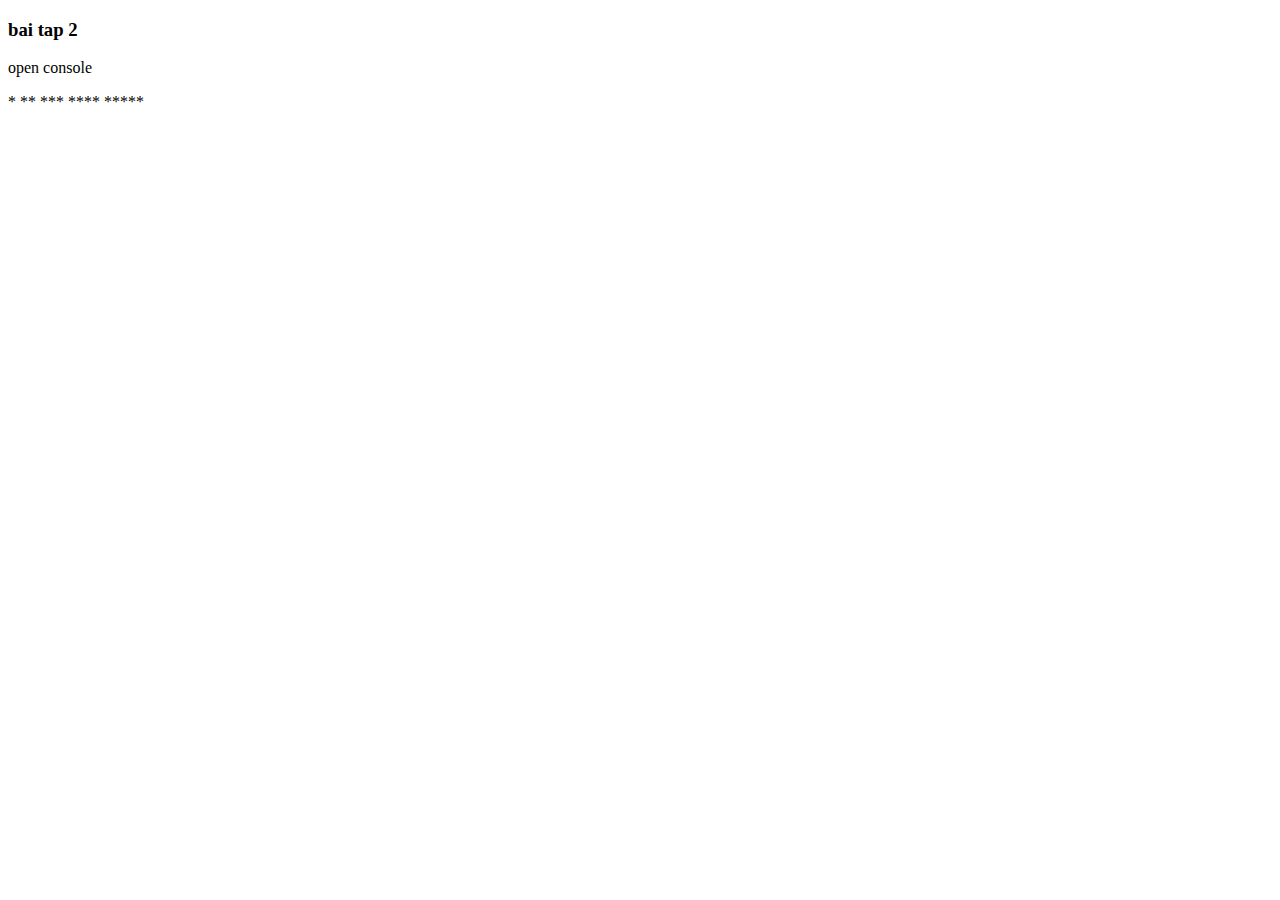
<file: bai2/index.html>
<!DOCTYPE html>
<html lang="en">
  <head>
    <meta charset="UTF-8" />
    <meta name="viewport" content="width=device-width, initial-scale=1.0" />
    <title>Document</title>
  </head>
  <body>
    <div>
      <h3>bai tap 2</h3>
      <p>open console</p>
    </div>
    <script>
      function numberOneTriangle(length) {
        var dong = "";
        for (var i = 1; i <= length; i++) {
          for (var j = 1; j <= i; j++) {
            dong += "*";
          }
          dong += "\n";
        }
        return dong + "\n";
      }
      console.log(numberOneTriangle(5));
      document.write(numberOneTriangle(5));
    </script>
  </body>
</html>
</file>
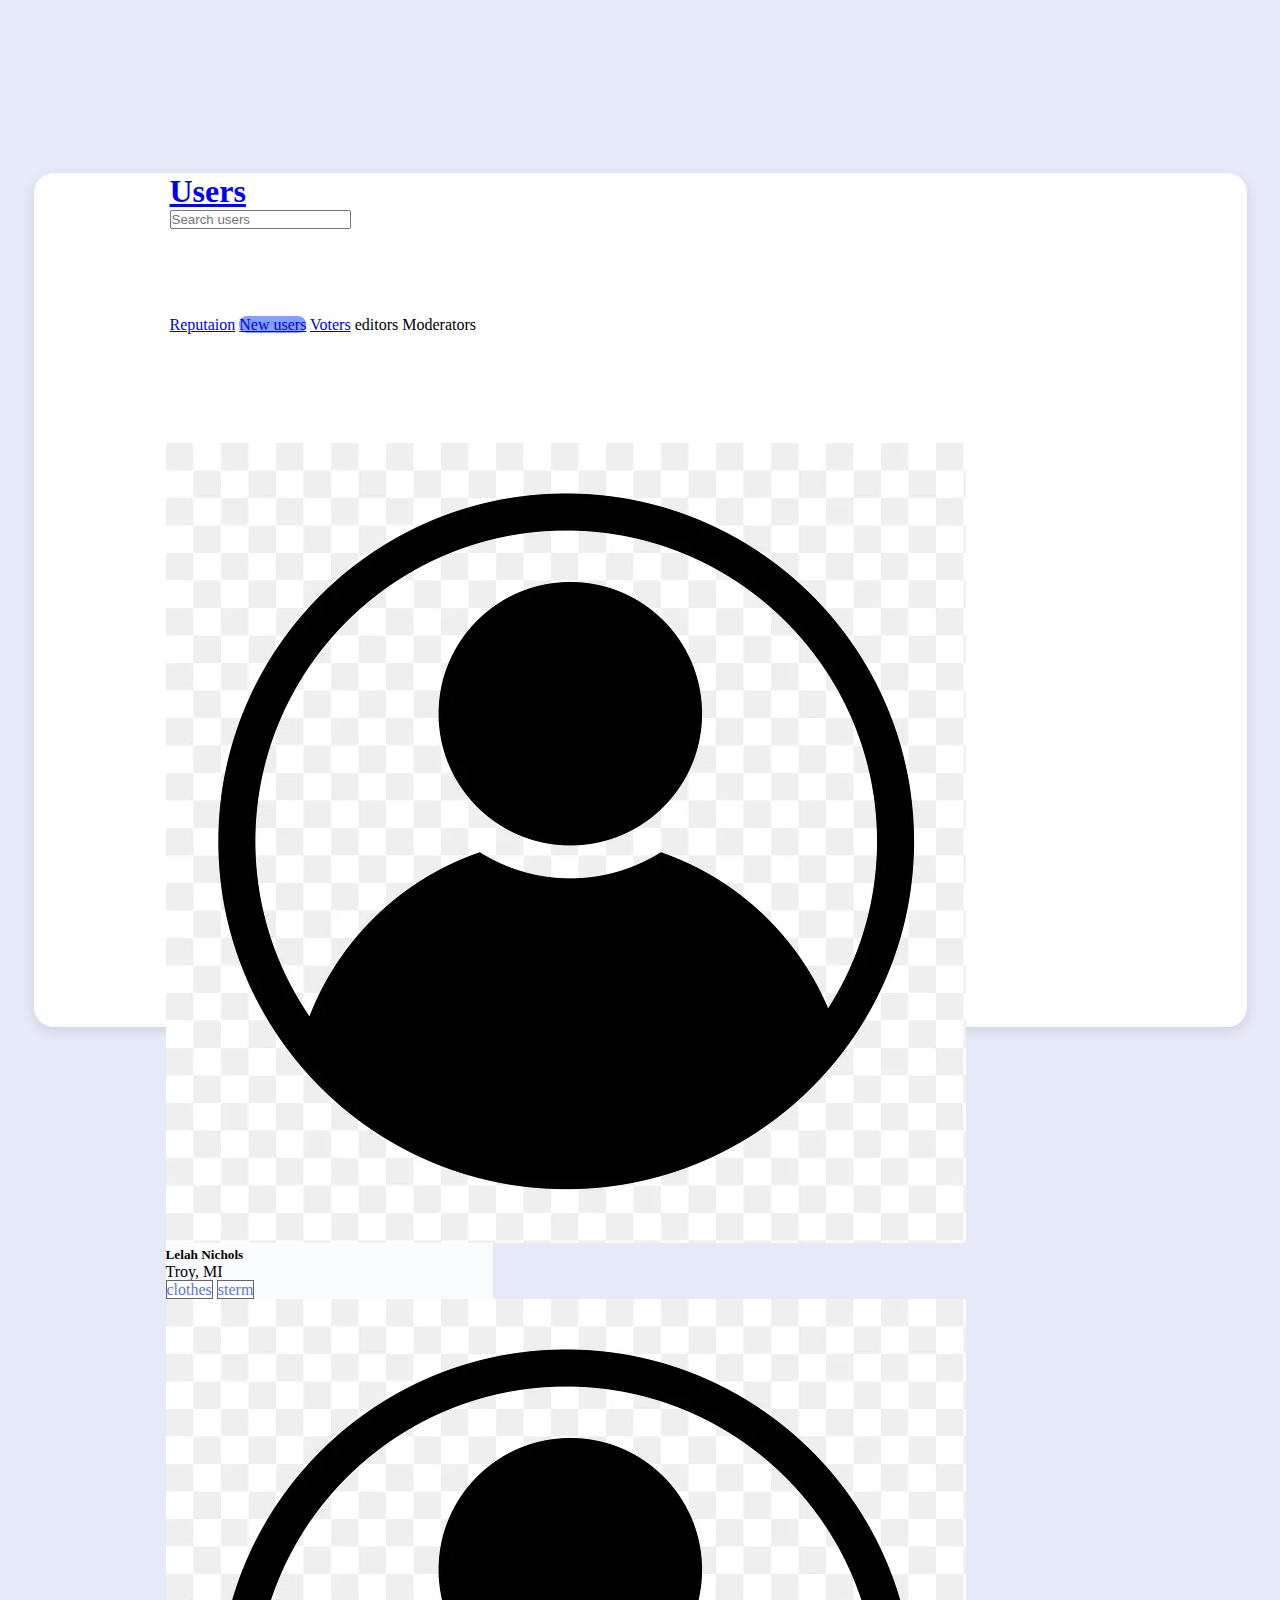
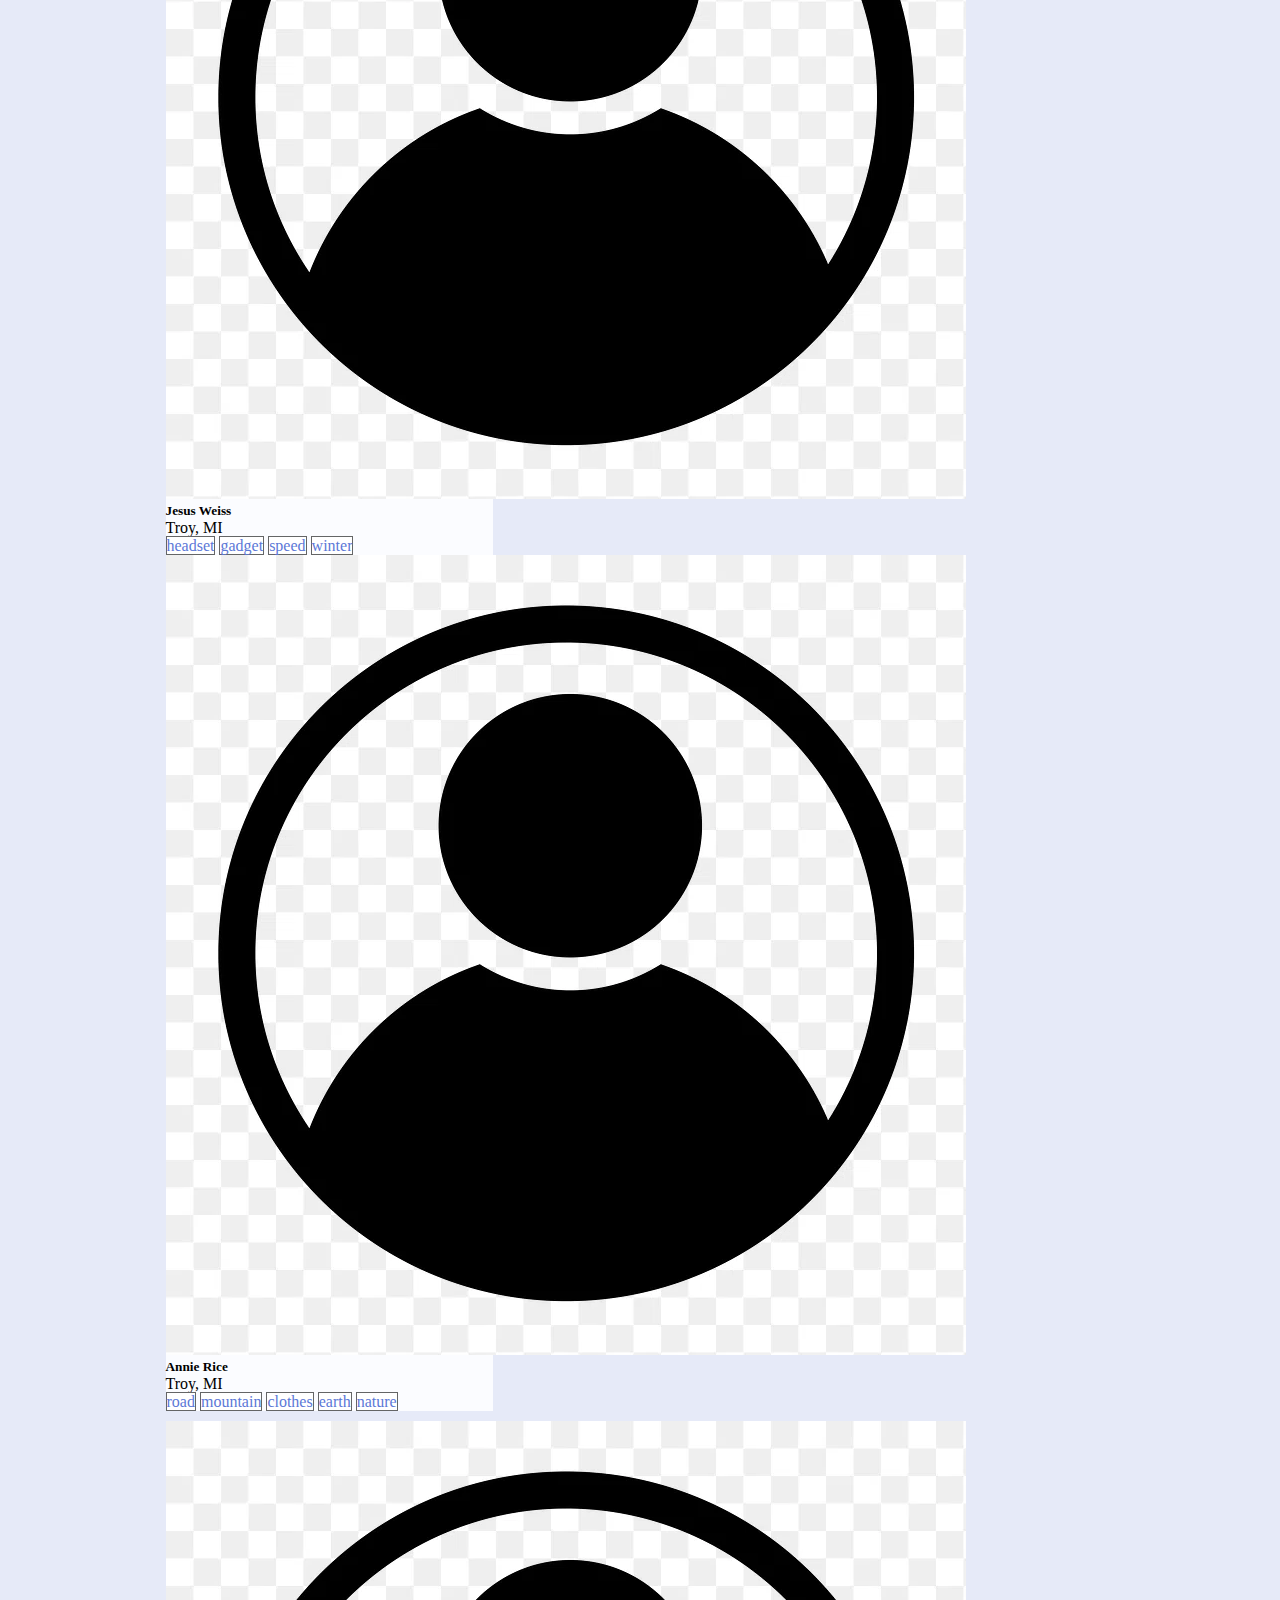
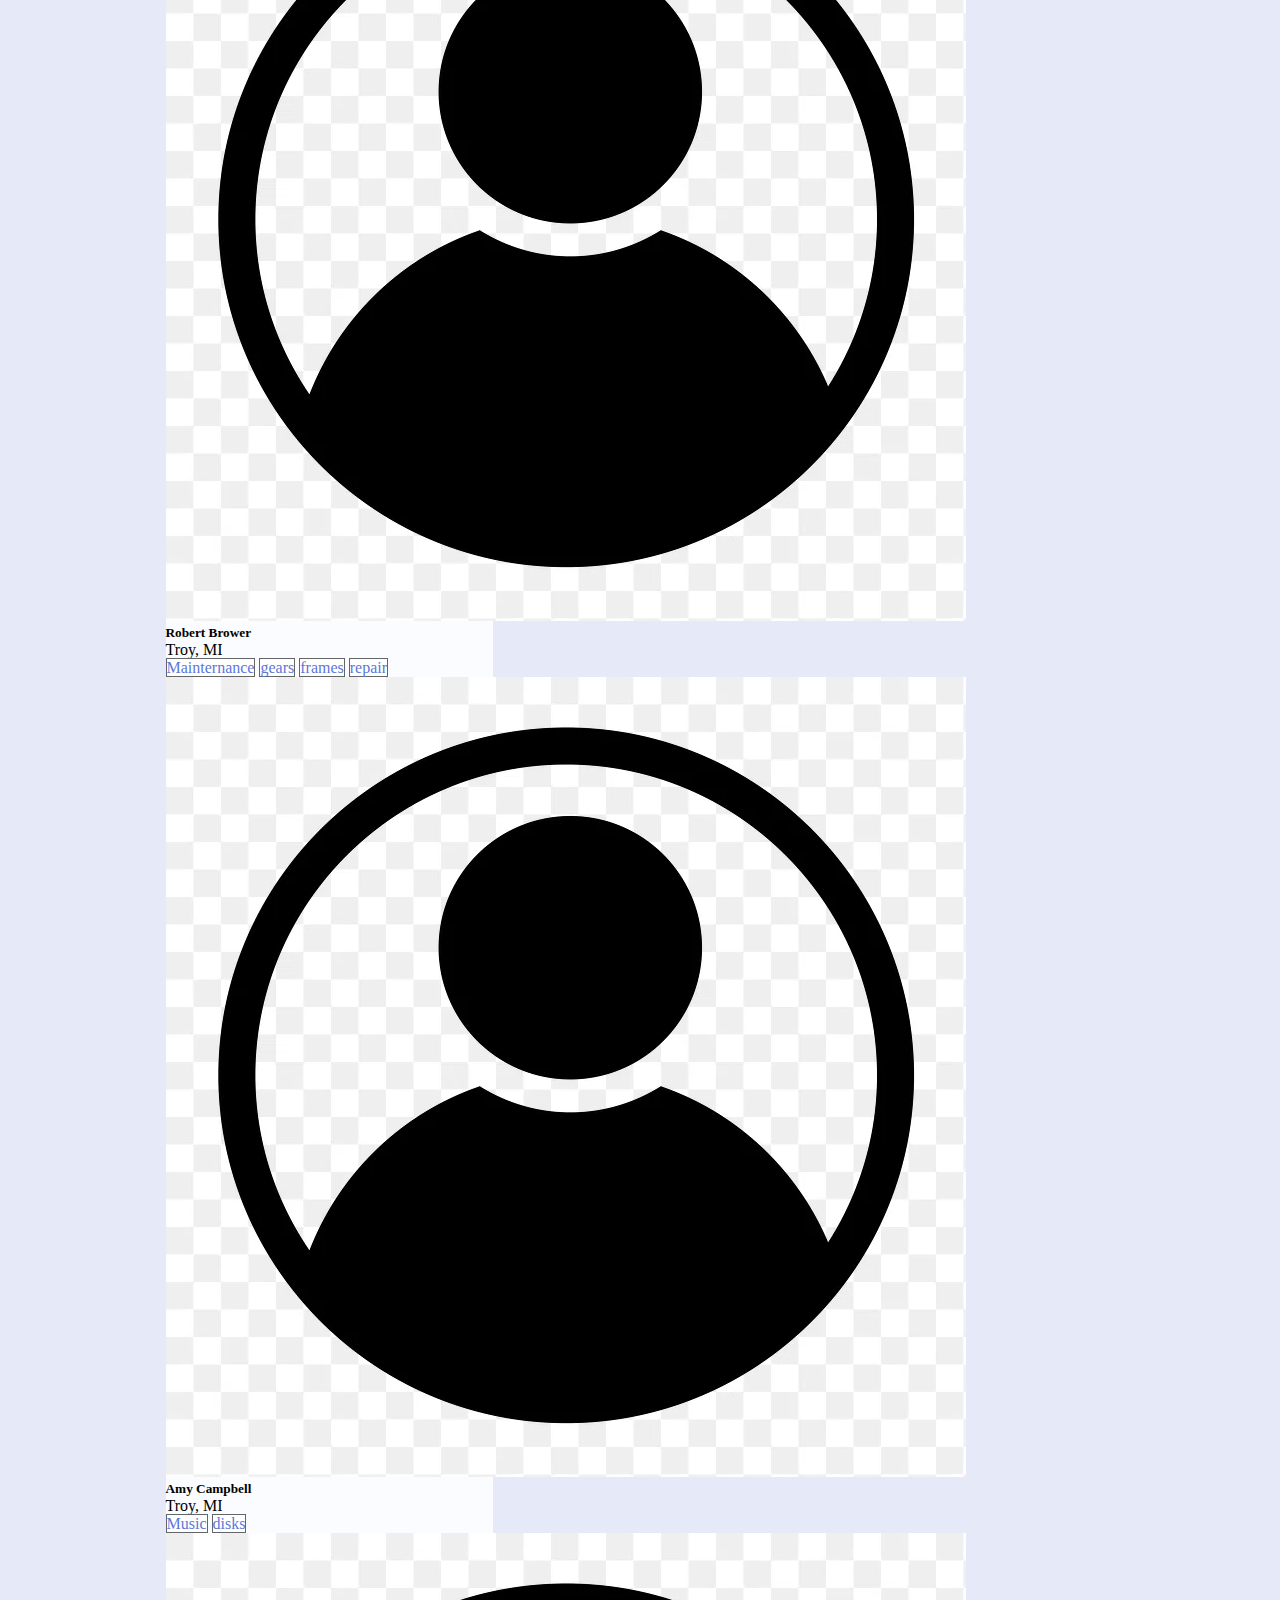
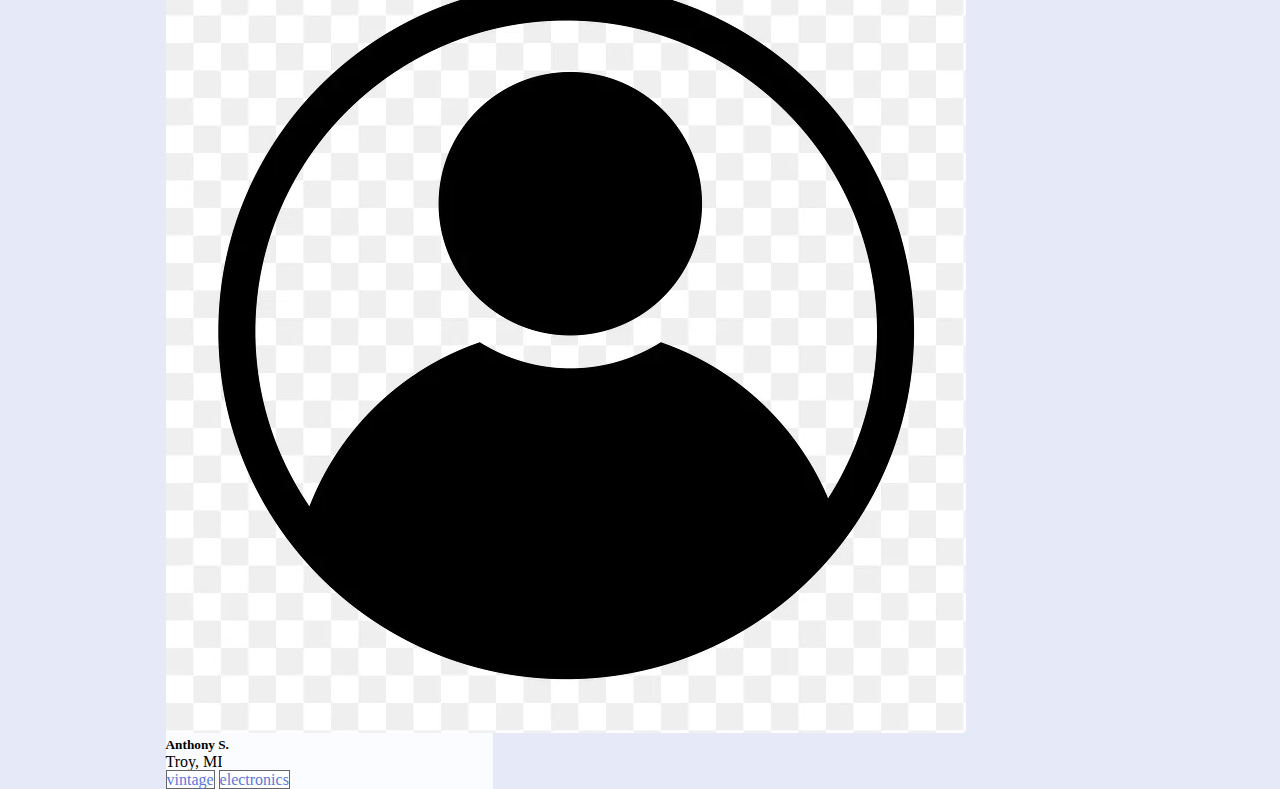
<file: bootstrap.html>
<!DOCTYPE html>
<html lang="en">
  <head>
    <meta charset="UTF-8" />
    <meta name="viewport" content="width=device-width, initial-scale=1.0" />
    <title>bootstrap</title>
    <link
      href="https://cdn.jsdelivr.net/npm/bootstrap@5.0.2/dist/css/bootstrap.min.css"
      rel="stylesheet"
      integrity="sha384-EVSTQN3/azprG1Anm3QDgpJLIm9Nao0Yz1ztcQTwFspd3yD65VohhpuuCOmLASjC"
      crossorigin="anonymous"
    />
    <link rel="stylesheet" href="stylesheet.css" />
  </head>
  <body>
    <div class="interface">
    <nav class="p-md navbar navbar-expand-lg navbar-light bg-transparent"style="padding-left:136px">
      <div>
        <a class="navbar-brand" href="#">
            <h1 style="margin-top: 40px;"><strong>Users</strong></h1>
          </a>
          <form class="form-inline">
            <input
              class="form-control mr-sm-2"
              type="search"
              placeholder="Search users"
              aria-label="Search"
            />
          </form>
      </div>
      <div class="collapse navbar-collapse justify-content-end" id="navbarNavAltMarkup" style="margin-top: 87px;">
        <div class="navbar-nav" style="padding-right: 100px;">
          <a class="nav-link" aria-current="page" href="#">Reputaion</a>
          <a class="nav-link active" href="#">New users</a>
          <a class="nav-link" href="#">Voters</a>
          <a class="nav-link">editors</a>
          <a class="nav-link">Moderators</a>
        </div>
  
    </nav>
    <section>
        <div class="row gx-5" style="margin-left: 132px; margin-top: 109px;">
            <div class="card col-md-4 mb-3 " style="max-width: 327px;">
                <div class="row g-0">
                  <div class="col-md-4">
                    <img src="assest/cHJpdmF0ZS9sci9pbWFnZXMvd2Vic2l0ZS8yMDIzLTAxL3JtNjA5LXNvbGlkaWNvbi13LTAwMi1wLnBuZw.webp" class="img-fluid rounded-circle" alt="...">
                  </div>
                  <div class="col-md-8">
                    <div class="card-body">
                      <h5 class="card-title"><strong>Lelah Nichols</strong></h5>
                      <p class="card-text">Troy, MI</p>
                      <span class="badge rounded-pill ">clothes</span>
                      <span class="badge rounded-pill ">sterm</span>
                    </div>
                  </div>
                </div>
            </div>
            <div class="card col-md-4 mb-3 " style="max-width: 327px;">
                <div class="row g-0">
                  <div class="col-md-4">
                    <img src="assest/cHJpdmF0ZS9sci9pbWFnZXMvd2Vic2l0ZS8yMDIzLTAxL3JtNjA5LXNvbGlkaWNvbi13LTAwMi1wLnBuZw.webp" class="img-fluid rounded-circle" alt="...">
                  </div>
                  <div class="col-md-8">
                    <div class="card-body">
                      <h5 class="card-title"><strong>Jesus Weiss</strong></h5>
                      <p class="card-text">Troy, MI</p>
                      <span class="badge rounded-pill ">headset</span>
                      <span class="badge rounded-pill ">gadget</span>
                      <span class="badge rounded-pill ">speed</span>
                      <span class="badge rounded-pill ">winter</span>
                    </div>
                  </div>
                </div>
            </div>  
            <div class="card col-md-4 mb-3 " style="max-width: 327px;">
                <div class="row g-0">
                  <div class="col-md-4">
                    <img src="assest/cHJpdmF0ZS9sci9pbWFnZXMvd2Vic2l0ZS8yMDIzLTAxL3JtNjA5LXNvbGlkaWNvbi13LTAwMi1wLnBuZw.webp" class="img-fluid rounded-circle" alt="...">
                  </div>
                  <div class="col-md-8">
                    <div class="card-body">
                      <h5 class="card-title"><strong>Annie Rice</strong></h5>
                      <p class="card-text">Troy, MI</p>
                      <span class="badge rounded-pill ">road</span>
                      <span class="badge rounded-pill ">mountain</span>
                      <span class="badge rounded-pill ">clothes</span>
                      <span class="badge rounded-pill ">earth</span>
                      <span class="badge rounded-pill ">nature</span>
                    </div>
                  </div>
                </div>
            </div>   
        </div>
        <div class="row gx-5" style="margin-left: 132px; margin-top: 10px;">
            <div class="card col-md-4 mb-3" style="max-width: 327px;">
                <div class="row g-0">
                  <div class="col-md-4">
                    <img src="assest/cHJpdmF0ZS9sci9pbWFnZXMvd2Vic2l0ZS8yMDIzLTAxL3JtNjA5LXNvbGlkaWNvbi13LTAwMi1wLnBuZw.webp" class="img-fluid rounded-circle" alt="...">
                  </div>
                  <div class="col-md-8">
                    <div class="card-body">
                      <h5 class="card-title"><strong>Robert Brower</strong></h5>
                      <p class="card-text">Troy, MI</p>
                      <span class="badge rounded-pill ">Mainternance</span>
                      <span class="badge rounded-pill ">gears</span>
                      <span class="badge rounded-pill ">frames</span>
                      <span class="badge rounded-pill ">repair</span>
                    </div>
                  </div>
                </div>
            </div>
            <div class="card col-md-4 mb-3 " style="max-width: 327px;">
                <div class="row g-0">
                  <div class="col-md-4">
                    <img src="assest/cHJpdmF0ZS9sci9pbWFnZXMvd2Vic2l0ZS8yMDIzLTAxL3JtNjA5LXNvbGlkaWNvbi13LTAwMi1wLnBuZw.webp" class="img-fluid rounded-circle" alt="...">
                  </div>
                  <div class="col-md-8">
                    <div class="card-body">
                      <h5 class="card-title"><strong>Amy Campbell</strong></h5>
                      <p class="card-text">Troy, MI</p>
                      <span class="badge rounded-pill ">Music</span>
                      <span class="badge rounded-pill ">disks</span>
                    </div>
                  </div>
                </div>
            </div>  
            <div class="card col-md-4 mb-3 " style="max-width: 327px;">
                <div class="row g-0">
                  <div class="col-md-4">
                    <img src="assest/cHJpdmF0ZS9sci9pbWFnZXMvd2Vic2l0ZS8yMDIzLTAxL3JtNjA5LXNvbGlkaWNvbi13LTAwMi1wLnBuZw.webp" class="img-fluid rounded-circle" alt="...">
                  </div>
                  <div class="col-md-8">
                    <div class="card-body">
                      <h5 class="card-title"><strong>Anthony S.</strong></h5>
                      <p class="card-text">Troy, MI</p>
                      <span class="badge rounded-pill ">vintage</span>
                      <span class="badge rounded-pill ">electronics</span>
                    </div>
                  </div>
                </div>
            </div>   
        </div>
        
    </section>
    </div>
    <script
      src="https://cdn.jsdelivr.net/npm/bootstrap@5.3.3/dist/js/bootstrap.bundle.min.js"
      integrity="sha384-YvpcrYf0tY3lHB60NNkmXc5s9fDVZLESaAA55NDzOxhy9GkcIdslK1eN7N6jIeHz"
      crossorigin="anonymous"
    ></script>
  </body>
</html>
</file>
<file: stylesheet.css>
* {
  margin: 0;
  padding: 0;
  outline: 0;
  box-sizing: border-box;
}
body {
  background-color: #e6eaf8;
}
.interface {
  margin: auto;
  width: 1213px;
  height: 854px;
  margin-top: 173px;
  margin-bottom: 173px;
  left: 193px;
  background-color: white;
  border-radius: 20px;
  box-shadow: rgba(0, 0, 0, 0.1) 0px 4px 12px;
}
.badge {
  color: #5c78d7;
  border: 1px solid #646566;
  background-color: white;
}
.active {
  border-radius: 8px;
  background-color: #849fff;
}
.card {
  background-color: #fbfcff;
  border: none;
  margin-right: 20px;
}
</file>
